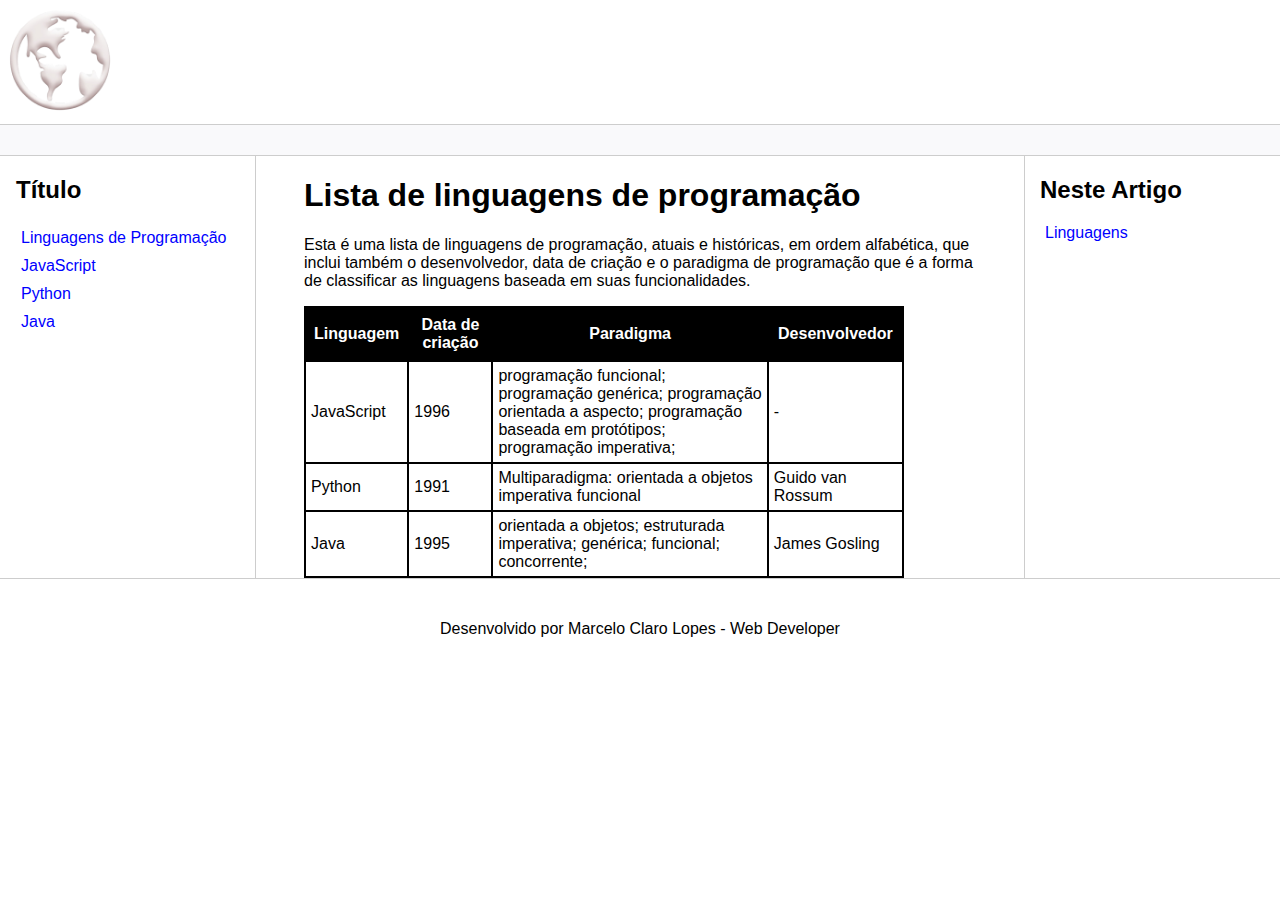
<file: index.html>
<!DOCTYPE html>
<html lang="pt-br">
  <head>
    <meta charset="UTF-8" />
    <meta
      http-equiv="X-UA-Compatible"
      content="IE=edge"
    />
    <meta
      name="viewport"
      content="width=device-width, initial-scale=1.0"
    />
    <title>Página Principal</title>
    <link
      rel="stylesheet"
      href="assets/css/style.css"
    />
  </head>
  <body>
    <header>
      <div class="logo">
        <img
          src="assets/images/logo.png"
          width="120"
          alt="imagem mapa mundi em formato circular"
        />
      </div>
    </header>

    <div class="bar"></div>

    <main class="content">
      <nav class="sidebar">
        <h2>Título</h2>
        <ul>
          <li><a href="/index.html">Linguagens de Programação</a></li>
          <li><a href="/javascript.html">JavaScript</a></li>
          <li><a href="/python.html">Python</a></li>
          <li><a href="/java.html">Java</a></li>
        </ul>
      </nav>

      <section class="main">
        <h1 id="linguagens">Lista de linguagens de programação</h1>

        <p>
          Esta é uma lista de linguagens de programação, atuais e históricas, em
          ordem alfabética, que inclui também o desenvolvedor, data de criação e
          o paradigma de programação que é a forma de classificar as linguagens
          baseada em suas funcionalidades.
        </p>

        <table
          summary="Tabela com as linguagens de programação, ano de criação, paradigmas de programação e desenvolvedores"
          width="600"
          cellspacing="0"
        >
          <thead>
            <tr>
              <th>Linguagem</th>
              <th>Data de criação</th>
              <th>Paradigma</th>
              <th>Desenvolvedor</th>
            </tr>
          </thead>
          <tbody>
            <tr>
              <td>JavaScript</td>
              <td>1996</td>
              <td>
                programação funcional; programação genérica; programação
                orientada a aspecto; programação baseada em protótipos;
                programação imperativa;
              </td>
              <td>-</td>
            </tr>
            <tr>
              <td>Python</td>
              <td>1991</td>
              <td>Multiparadigma: orientada a objetos imperativa funcional</td>
              <td>Guido van Rossum</td>
            </tr>
            <tr>
              <td>Java</td>
              <td>1995</td>
              <td>
                orientada a objetos; estruturada imperativa; genérica;
                funcional; concorrente;
              </td>
              <td>James Gosling</td>
            </tr>
          </tbody>
        </table>
      </section>

      <nav class="anchors">
        <h2>Neste Artigo</h2>
        <ul>
          <li><a href="#linguagens">Linguagens</a></li>
        </ul>
      </nav>
    </main>

    <footer class="footer">
      <p>Desenvolvido por Marcelo Claro Lopes - Web Developer</p>
    </footer>
  </body>
</html>
</file>
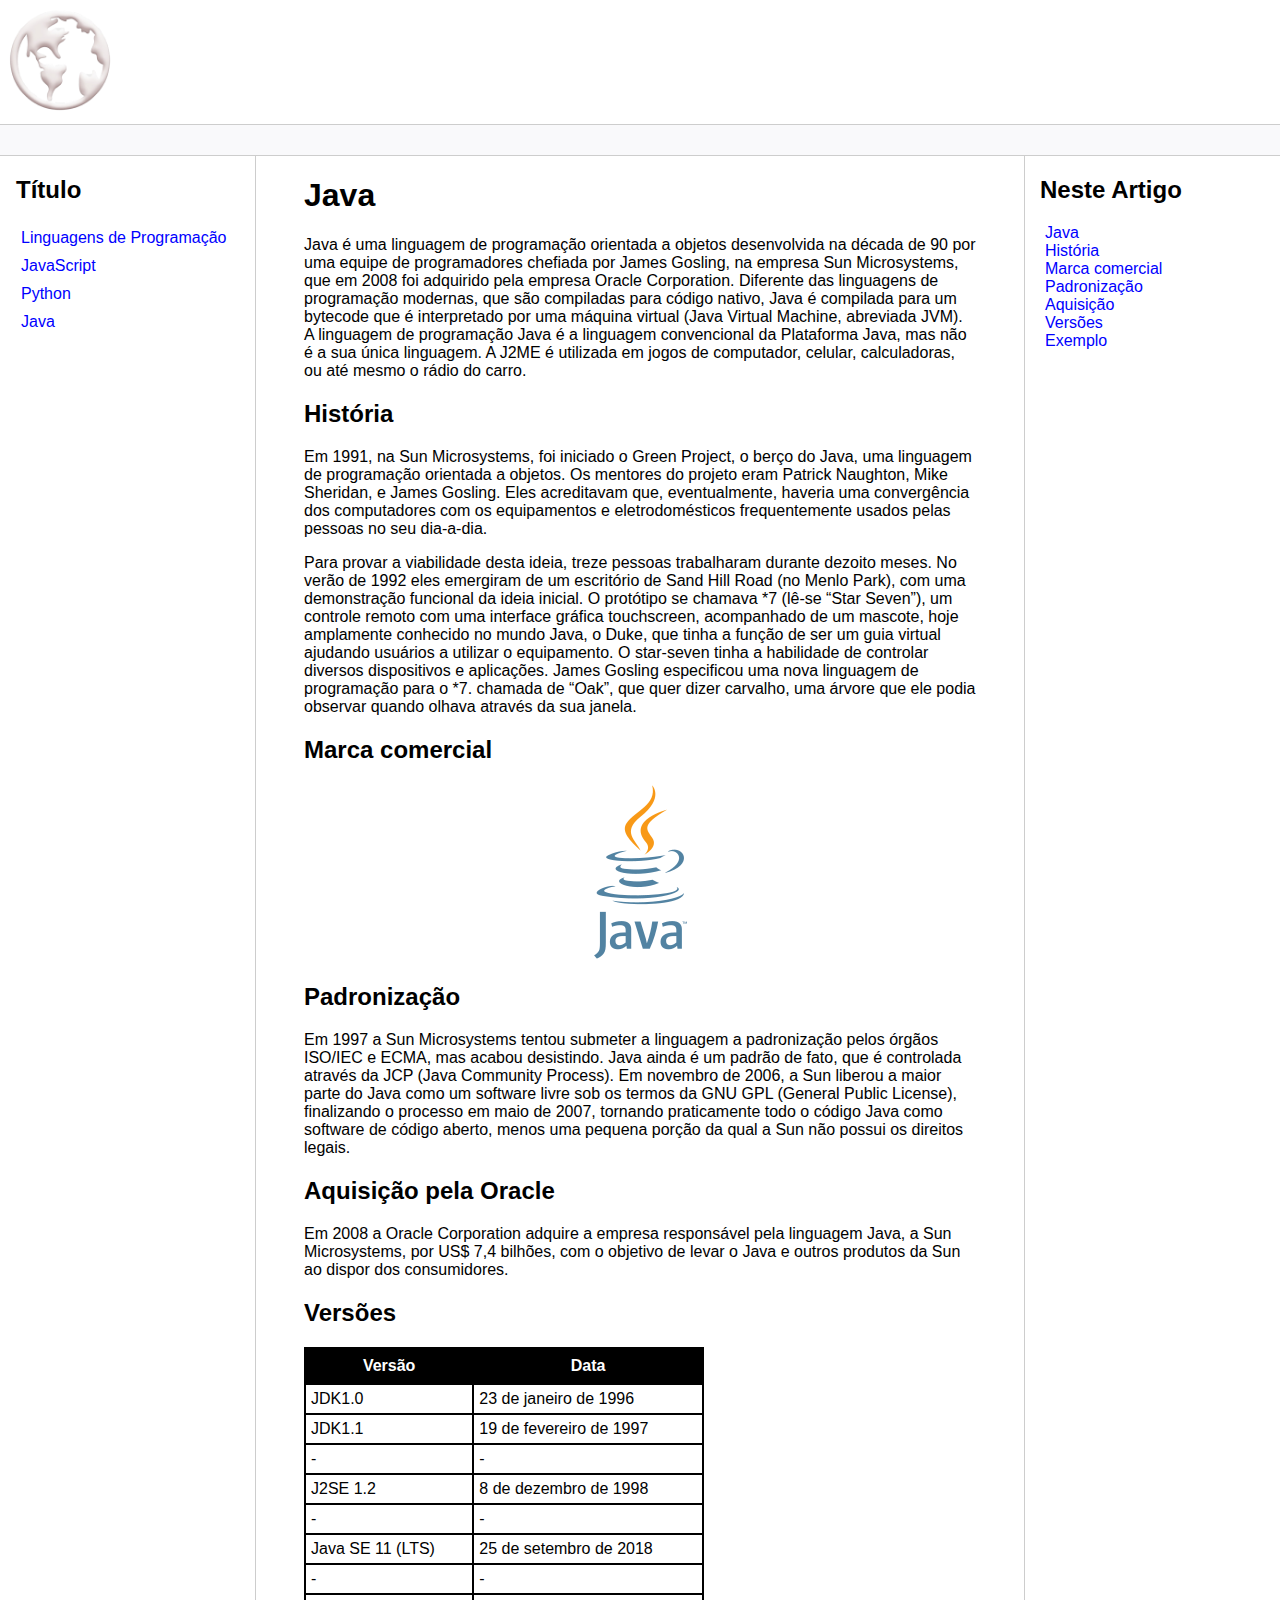
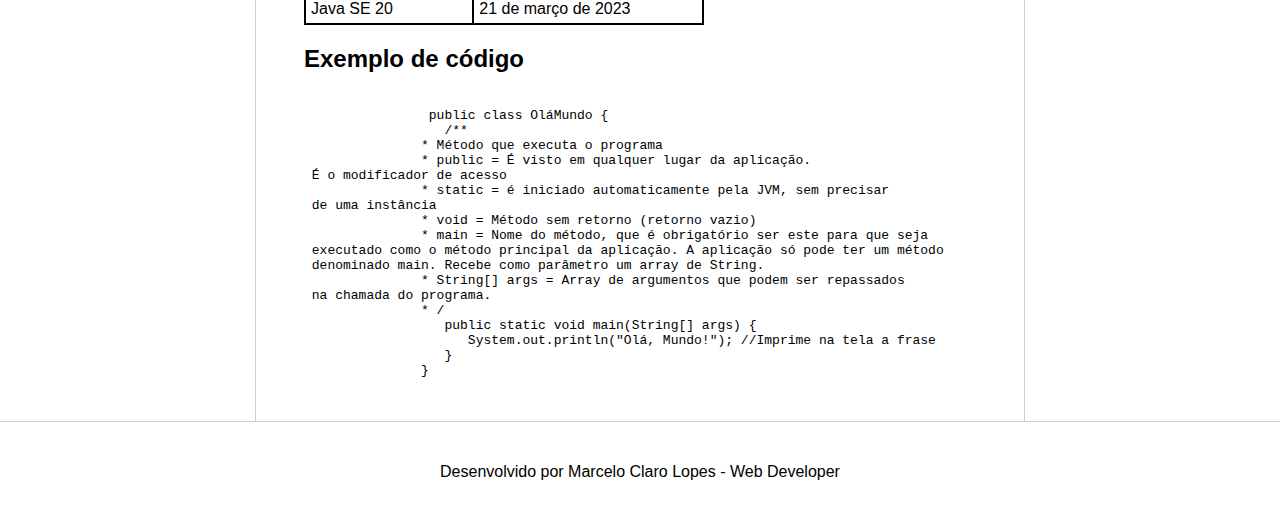
<file: java.html>
<!DOCTYPE html>
<html lang="pt-br">
  <head>
    <meta charset="UTF-8" />
    <meta
      http-equiv="X-UA-Compatible"
      content="IE=edge"
    />
    <meta
      name="viewport"
      content="width=device-width, initial-scale=1.0"
    />
    <title>Página Principal</title>
    <link
      rel="stylesheet"
      href="assets/css/style.css"
    />
  </head>
  <body>
    <header>
      <div class="logo">
        <img
          src="assets/images/logo.png"
          width="120"
          alt="imagem mapa mundi em formato circular"
        />
      </div>
    </header>

    <div class="bar"></div>

    <main class="content">
      <nav class="sidebar">
        <h2>Título</h2>
        <ul>
          <li><a href="/index.html">Linguagens de Programação</a></li>
          <li><a href="/javascript.html">JavaScript</a></li>
          <li><a href="/python.html">Python</a></li>
          <li><a href="/java.html">Java</a></li>
        </ul>
      </nav>

      <section class="main">
        <h1 id="java">Java</h1>
        <p>
          Java é uma linguagem de programação orientada a objetos desenvolvida
          na década de 90 por uma equipe de programadores chefiada por James
          Gosling, na empresa Sun Microsystems, que em 2008 foi adquirido pela
          empresa Oracle Corporation. Diferente das linguagens de programação
          modernas, que são compiladas para código nativo, Java é compilada para
          um bytecode que é interpretado por uma máquina virtual (Java Virtual
          Machine, abreviada JVM). A linguagem de programação Java é a linguagem
          convencional da Plataforma Java, mas não é a sua única linguagem. A
          J2ME é utilizada em jogos de computador, celular, calculadoras, ou até
          mesmo o rádio do carro.
        </p>

        <h2 id="historia">História</h2>
        <p>
          Em 1991, na Sun Microsystems, foi iniciado o Green Project, o berço do
          Java, uma linguagem de programação orientada a objetos. Os mentores do
          projeto eram Patrick Naughton, Mike Sheridan, e James Gosling. Eles
          acreditavam que, eventualmente, haveria uma convergência dos
          computadores com os equipamentos e eletrodomésticos frequentemente
          usados pelas pessoas no seu dia-a-dia.
        </p>

        <p>
          Para provar a viabilidade desta ideia, treze pessoas trabalharam
          durante dezoito meses. No verão de 1992 eles emergiram de um
          escritório de Sand Hill Road (no Menlo Park), com uma demonstração
          funcional da ideia inicial. O protótipo se chamava *7 (lê-se “Star
          Seven”), um controle remoto com uma interface gráfica touchscreen,
          acompanhado de um mascote, hoje amplamente conhecido no mundo Java, o
          Duke, que tinha a função de ser um guia virtual ajudando usuários a
          utilizar o equipamento. O star-seven tinha a habilidade de controlar
          diversos dispositivos e aplicações. James Gosling especificou uma nova
          linguagem de programação para o *7. chamada de “Oak”, que quer dizer
          carvalho, uma árvore que ele podia observar quando olhava através da
          sua janela.
        </p>

        <h2 id="comercial">Marca comercial</h2>

        <figure>
          <img
            src="assets/images/logo-java.png"
            alt="Imagem de logo Java"
          />
        </figure>

        <h2 id="padronizacao">Padronização</h2>
        <p>
          Em 1997 a Sun Microsystems tentou submeter a linguagem a padronização
          pelos órgãos ISO/IEC e ECMA, mas acabou desistindo. Java ainda é um
          padrão de fato, que é controlada através da JCP (Java Community
          Process). Em novembro de 2006, a Sun liberou a maior parte do Java
          como um software livre sob os termos da GNU GPL (General Public
          License), finalizando o processo em maio de 2007, tornando
          praticamente todo o código Java como software de código aberto, menos
          uma pequena porção da qual a Sun não possui os direitos legais.
        </p>

        <h2 id="aquisicao">Aquisição pela Oracle</h2>
        <p>
          Em 2008 a Oracle Corporation adquire a empresa responsável pela
          linguagem Java, a Sun Microsystems, por US$ 7,4 bilhões, com o
          objetivo de levar o Java e outros produtos da Sun ao dispor dos
          consumidores.
        </p>

        <h2 id="versoes">Versões</h2>
        <table
          summary="Tabela com as versões da linguagem de programação Java, com as versões e data"
          width="400"
          cellspacing="0"
        >
          <thead>
            <tr>
              <th>Versão</th>
              <th>Data</th>
            </tr>
          </thead>
          <tbody>
            <tr>
              <td>JDK1.0</td>
              <td>23 de janeiro de 1996</td>
            </tr>
            <tr>
              <td>JDK1.1</td>
              <td>19 de fevereiro de 1997</td>
            </tr>
            <tr>
              <td>-</td>
              <td>-</td>
            </tr>
            <tr>
              <td>J2SE 1.2</td>
              <td>8 de dezembro de 1998</td>
            </tr>
            <tr>
              <td>-</td>
              <td>-</td>
            </tr>
            <tr>
              <td>Java SE 11 (LTS)</td>
              <td>25 de setembro de 2018</td>
            </tr>
            <tr>
              <td>-</td>
              <td>-</td>
            </tr>
            <tr>
              <td>Java SE 20</td>
              <td>21 de março de 2023</td>
            </tr>
          </tbody>
        </table>

        <h2 id="exemplo">Exemplo de código</h2>
        <div>
          <pre class="code">
            <code>             
                public class OláMundo {
                  /**
               * Método que executa o programa
               * public = É visto em qualquer lugar da aplicação. <br> É o modificador de acesso
               * static = é iniciado automaticamente pela JVM, sem precisar <br> de uma instância
               * void = Método sem retorno (retorno vazio)
               * main = Nome do método, que é obrigatório ser este para que seja <br> executado como o método principal da aplicação. A aplicação só pode ter um método <br> denominado main. Recebe como parâmetro um array de String.
               * String[] args = Array de argumentos que podem ser repassados <br> na chamada do programa.
               * /
                  public static void main(String[] args) {
                     System.out.println("Olá, Mundo!"); //Imprime na tela a frase
                  }
               }             
            </code>
          </pre>
        </div>
      </section>

      <nav class="anchors">
        <h2>Neste Artigo</h2>
        <ul>
          <li><a href="#java">Java</a></li>
          <li><a href="#historia">História</a></li>
          <li><a href="#comercial">Marca comercial</a></li>
          <li><a href="#padronizacao">Padronização</a></li>
          <li><a href="#aquisicao">Aquisição</a></li>
          <li><a href="#versoes">Versões</a></li>
          <li><a href="#exemplo">Exemplo</a></li>
        </ul>
      </nav>
    </main>

    <footer class="footer">
      <p>Desenvolvido por Marcelo Claro Lopes - Web Developer</p>
    </footer>
  </body>
</html>
</file>
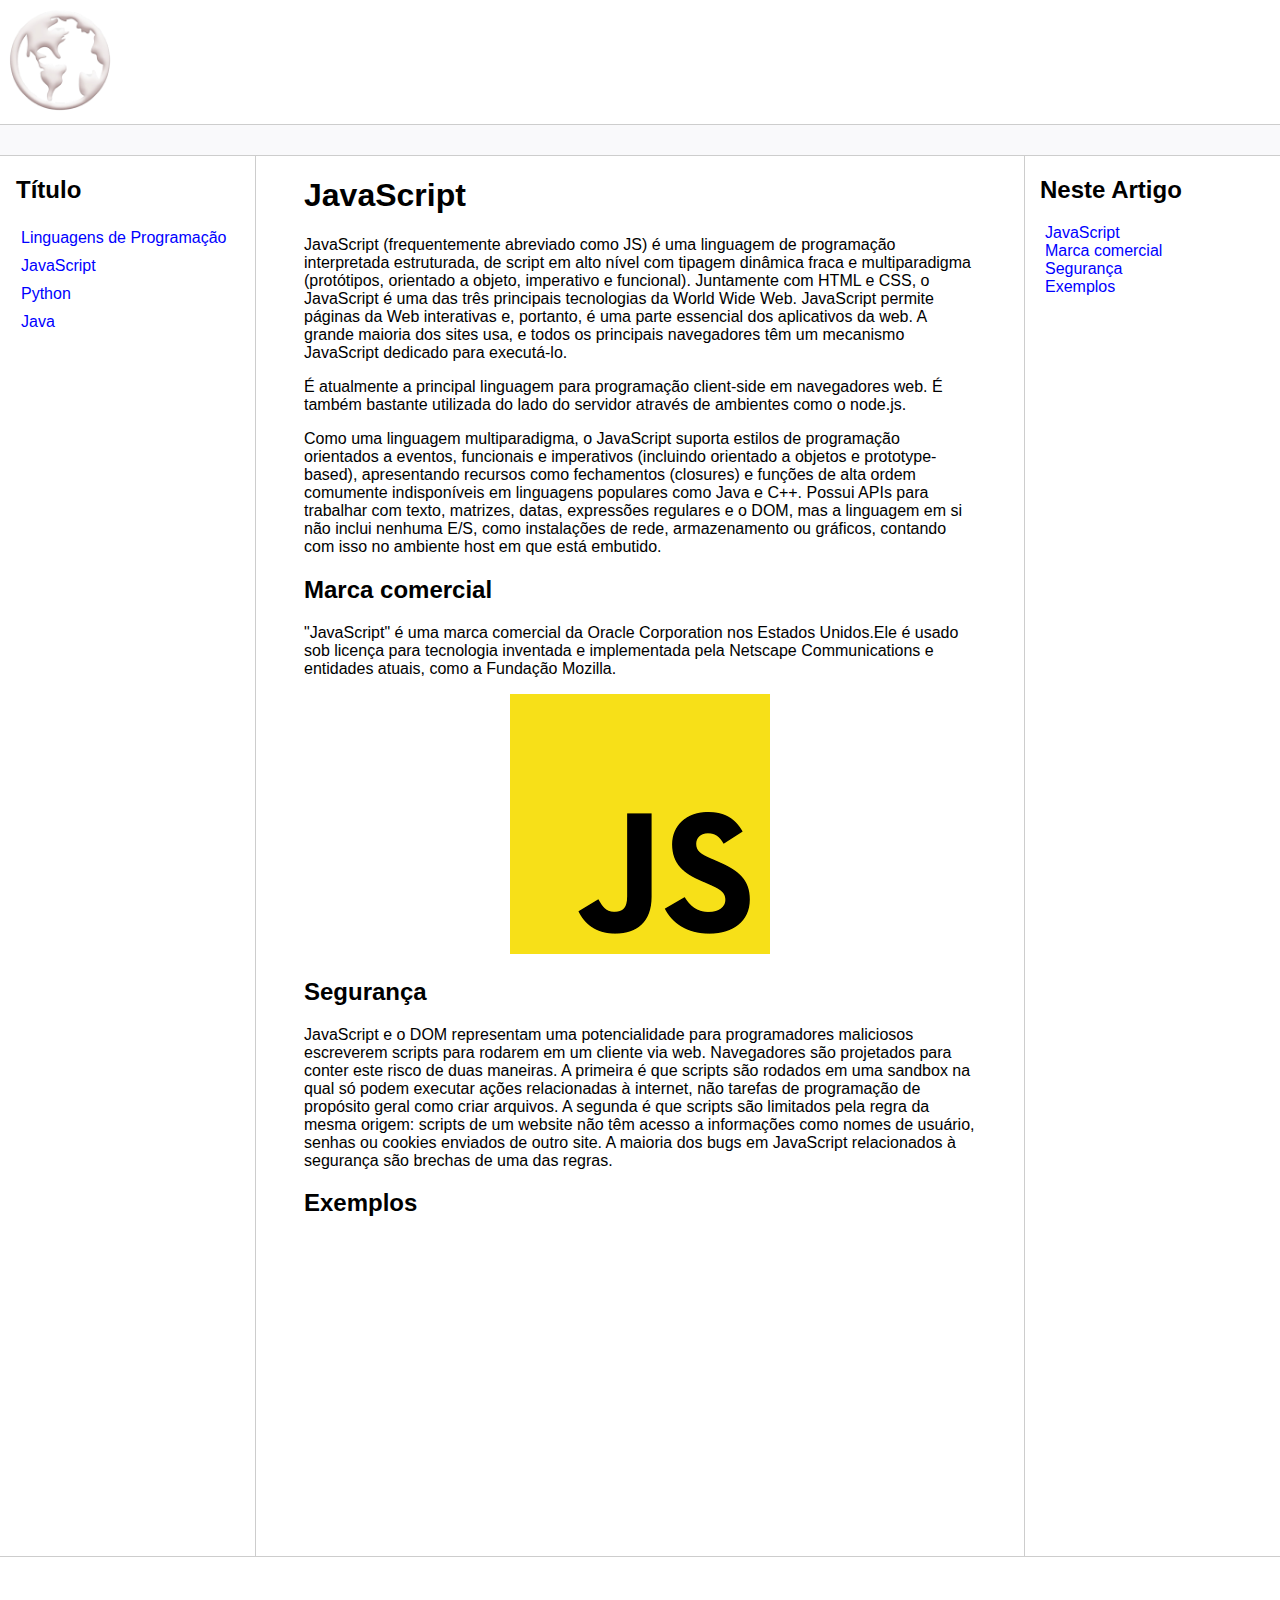
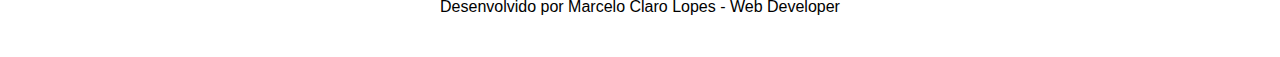
<file: javascript.html>
<!DOCTYPE html>
<html lang="pt-br">
  <head>
    <meta charset="UTF-8" />
    <meta
      http-equiv="X-UA-Compatible"
      content="IE=edge"
    />
    <meta
      name="viewport"
      content="width=device-width, initial-scale=1.0"
    />
    <title>Página Principal</title>
    <link
      rel="stylesheet"
      href="assets/css/style.css"
    />
  </head>
  <body>
    <header>
      <div class="logo">
        <img
          src="assets/images/logo.png"
          width="120"
          alt="imagem mapa mundi em formato circular"
        />
      </div>
    </header>

    <div class="bar"></div>

    <main class="content">
      <nav class="sidebar">
        <h2>Título</h2>
        <ul>
          <li><a href="/index.html">Linguagens de Programação</a></li>
          <li><a href="/javascript.html">JavaScript</a></li>
          <li><a href="/python.html">Python</a></li>
          <li><a href="/java.html">Java</a></li>
        </ul>
      </nav>

      <section class="main">
        <h1 id="js">JavaScript</h1>
        <p>
          JavaScript (frequentemente abreviado como JS) é uma linguagem de
          programação interpretada estruturada, de script em alto nível com
          tipagem dinâmica fraca e multiparadigma (protótipos, orientado a
          objeto, imperativo e funcional). Juntamente com HTML e CSS, o
          JavaScript é uma das três principais tecnologias da World Wide Web.
          JavaScript permite páginas da Web interativas e, portanto, é uma parte
          essencial dos aplicativos da web. A grande maioria dos sites usa, e
          todos os principais navegadores têm um mecanismo JavaScript dedicado
          para executá-lo.
        </p>

        <p>
          É atualmente a principal linguagem para programação client-side em
          navegadores web. É também bastante utilizada do lado do servidor
          através de ambientes como o node.js.
        </p>

        <p>
          Como uma linguagem multiparadigma, o JavaScript suporta estilos de
          programação orientados a eventos, funcionais e imperativos (incluindo
          orientado a objetos e prototype-based), apresentando recursos como
          fechamentos (closures) e funções de alta ordem comumente indisponíveis
          em linguagens populares como Java e C++. Possui APIs para trabalhar
          com texto, matrizes, datas, expressões regulares e o DOM, mas a
          linguagem em si não inclui nenhuma E/S, como instalações de rede,
          armazenamento ou gráficos, contando com isso no ambiente host em que
          está embutido.
        </p>

        <h2 id="comercial">Marca comercial</h2>
        <p>
          "JavaScript" é uma marca comercial da Oracle Corporation nos Estados
          Unidos.Ele é usado sob licença para tecnologia inventada e
          implementada pela Netscape Communications e entidades atuais, como a
          Fundação Mozilla.
        </p>

        <figure>
          <img
            src="assets/images/logo-javascript.png"
            alt="Imagem de logo JavaScript, fundo amarelo com as letras js em preto"
          />
        </figure>

        <h2 id="seguranca">Segurança</h2>
        <p>
          JavaScript e o DOM representam uma potencialidade para programadores
          maliciosos escreverem scripts para rodarem em um cliente via web.
          Navegadores são projetados para conter este risco de duas maneiras. A
          primeira é que scripts são rodados em uma sandbox na qual só podem
          executar ações relacionadas à internet, não tarefas de programação de
          propósito geral como criar arquivos. A segunda é que scripts são
          limitados pela regra da mesma origem: scripts de um website não têm
          acesso a informações como nomes de usuário, senhas ou cookies enviados
          de outro site. A maioria dos bugs em JavaScript relacionados à
          segurança são brechas de uma das regras.
        </p>

        <div>
          <h2 id="exemplos">Exemplos</h2>
          <iframe
            width="560"
            height="315"
            src="https://www.youtube.com/embed/SBmSRK3feww"
            title="Curso completo de JavaScript"
            frameborder="0"
            allow="accelerometer; autoplay; clipboard-write; encrypted-media; gyroscope; picture-in-picture; web-share"
            allowfullscreen
          >
          </iframe>
        </div>
      </section>

      <nav class="anchors">
        <h2>Neste Artigo</h2>
        <ul>
          <li><a href="#js">JavaScript</a></li>
          <li><a href="#comercial">Marca comercial</a></li>
          <li><a href="#seguranca">Segurança</a></li>
          <li><a href="#exemplos">Exemplos</a></li>
        </ul>
      </nav>
    </main>

    <footer class="footer">
      <p>Desenvolvido por Marcelo Claro Lopes - Web Developer</p>
    </footer>
  </body>
</html>
</file>
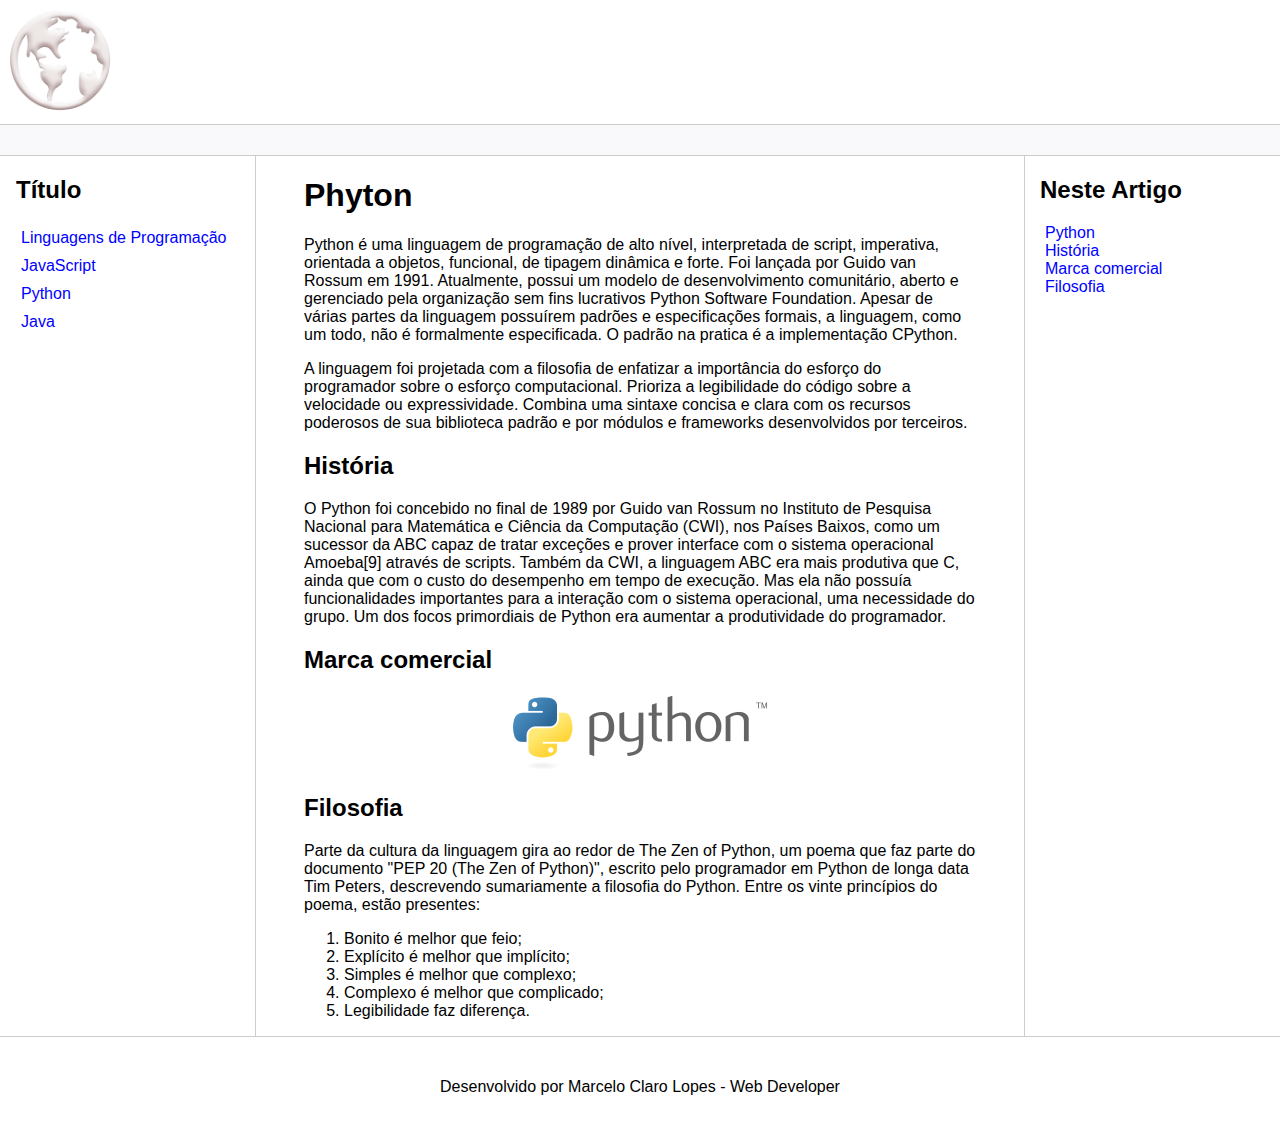
<file: python.html>
<!DOCTYPE html>
<html lang="pt-br">
  <head>
    <meta charset="UTF-8" />
    <meta
      http-equiv="X-UA-Compatible"
      content="IE=edge"
    />
    <meta
      name="viewport"
      content="width=device-width, initial-scale=1.0"
    />
    <title>Página Principal</title>
    <link
      rel="stylesheet"
      href="assets/css/style.css"
    />
  </head>
  <body>
    <header>
      <div class="logo">
        <img
          src="assets/images/logo.png"
          width="120"
          alt="imagem mapa mundi em formato circular"
        />
      </div>
    </header>

    <div class="bar"></div>

    <main class="content">
      <nav class="sidebar">
        <h2>Título</h2>
        <ul>
          <li><a href="/index.html">Linguagens de Programação</a></li>
          <li><a href="/javascript.html">JavaScript</a></li>
          <li><a href="/python.html">Python</a></li>
          <li><a href="/java.html">Java</a></li>         
        </ul>
      </nav>

      <section class="main">
        <h1 id="python">Phyton</h1>
        <p>
          Python é uma linguagem de programação de alto nível, interpretada de
          script, imperativa, orientada a objetos, funcional, de tipagem
          dinâmica e forte. Foi lançada por Guido van Rossum em 1991.
          Atualmente, possui um modelo de desenvolvimento comunitário, aberto e
          gerenciado pela organização sem fins lucrativos Python Software
          Foundation. Apesar de várias partes da linguagem possuírem padrões e
          especificações formais, a linguagem, como um todo, não é formalmente
          especificada. O padrão na pratica é a implementação CPython.
        </p>

        <p>
          A linguagem foi projetada com a filosofia de enfatizar a importância
          do esforço do programador sobre o esforço computacional. Prioriza a
          legibilidade do código sobre a velocidade ou expressividade. Combina
          uma sintaxe concisa e clara com os recursos poderosos de sua
          biblioteca padrão e por módulos e frameworks desenvolvidos por
          terceiros.
        </p>

        <h2 id="historia">História</h2>
        <p>
          O Python foi concebido no final de 1989 por Guido van Rossum no
          Instituto de Pesquisa Nacional para Matemática e Ciência da Computação
          (CWI), nos Países Baixos, como um sucessor da ABC capaz de tratar
          exceções e prover interface com o sistema operacional Amoeba[9]
          através de scripts. Também da CWI, a linguagem ABC era mais produtiva
          que C, ainda que com o custo do desempenho em tempo de execução. Mas
          ela não possuía funcionalidades importantes para a interação com o
          sistema operacional, uma necessidade do grupo. Um dos focos
          primordiais de Python era aumentar a produtividade do programador.
        </p>

        <h2 id="comercial">Marca comercial</h2>
        <figure>
          <img
            src="assets/images/logo-python.png"
            alt="Imagem de logo com o nome Python"
          />
        </figure>

        <h2 id="filosofia">Filosofia</h2>
        <p>
          Parte da cultura da linguagem gira ao redor de The Zen of Python, um
          poema que faz parte do documento "PEP 20 (The Zen of Python)", escrito
          pelo programador em Python de longa data Tim Peters, descrevendo
          sumariamente a filosofia do Python. Entre os vinte princípios do
          poema, estão presentes:
        </p>

        <nav>          
          <ol>
            <li>
              Bonito é melhor que feio;
            </li>
            <li>
              Explícito é melhor que implícito;
            </li>
            <li>
              Simples é melhor que complexo;
            </li>
            <li>
              Complexo é melhor que complicado;
            </li>
            <li>
              Legibilidade faz diferença.
            </li>
          </ol>
        </n>
      </section>

      <nav class="anchors">
        <h2>Neste Artigo</h2>
        <ul>
          <li><a href="#python">Python</a></li>
          <li><a href="#historia">História</a></li>
          <li><a href="#comercial">Marca comercial</a></li>
          <li><a href="#filosofia">Filosofia</a></li>
        </ul>
      </nav>
    </main>

    <footer class="footer">
      <p>Desenvolvido por Marcelo Claro Lopes - Web Developer</p>
    </footer>
  </body>
</html>
</file>
<file: assets/css/style.css>
body,
html {
  margin: 0;
  padding: 0;
  font-family: 'Segoe UI', Tahoma, Geneva, Verdana, sans-serif;
}
ul {
  list-style: none;
  padding-left: 5px;
}
a {
  color: blue;
  text-decoration: none;
}
.bar {
  background-color: #f9f9fb;
  padding: 15px;
  border-top: solid 1px #cdcdcd;
  border-bottom: solid 1px #cdcdcd;
}
.content {
  max-width: 1440px;
  margin: auto;
  grid-gap: 3rem;
  display: grid;
  gap: 3rem;
  grid-template-areas: 'sidebar main anchors';
  grid-template-columns: minmax(0, 15rem) minmax(0, 2.5fr) minmax(0, 15rem);
  padding-left: 1rem;
  padding-right: 1rem;
}
.footer {
  min-height: 100px;
  border-top: solid 1px #cdcdcd;
}
.anchors {
  border-left: solid 1px #cdcdcd;
  padding-left: 15px;
}
.sidebar {
  border-right: solid 1px #cdcdcd;
}
figure {
  text-align: center;
}

.main table {
}

.main table thead th {
  background-color: black;
  color: white;
  padding: 9px;
}
.main table td {
  border: 1px solid black;
  padding: 5px;
}
.main table {
  border: 1px solid black;
}
.sidebar ul li {
  padding: 5px 0;
}

.footer {
  justify-content: center;
  align-items: center;
  display: flex;
}

.code {
  max-width: 600px;
}
</file>
